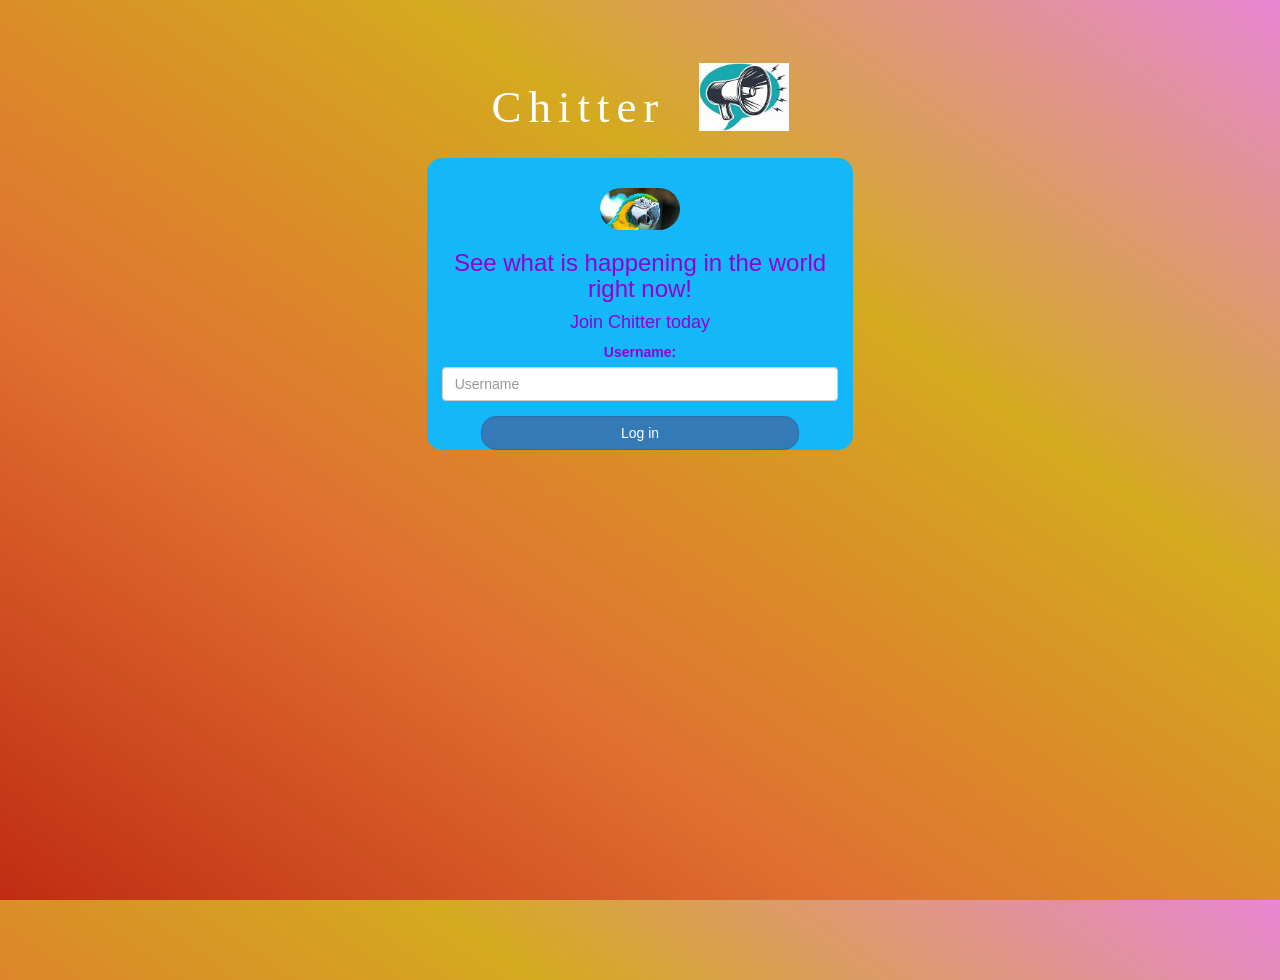
<file: index.html>
<!DOCTYPE html>
<html>
<head>
	<title>Kwitter</title>
<link href="https://fonts.googleapis.com/css?family=Yeon+Sung&display=swap" rel="stylesheet"><meta name="viewport" content="width=device-width, initial-scale=1">

<link rel="stylesheet" href="https://maxcdn.bootstrapcdn.com/bootstrap/3.4.0/css/bootstrap.min.css">
<script src="https://ajax.googleapis.com/ajax/libs/jquery/3.4.1/jquery.min.js"></script>
<script src="https://maxcdn.bootstrapcdn.com/bootstrap/3.4.0/js/bootstrap.min.js"></script>

<link rel="stylesheet" type="text/css" href="style.css">
<script src="kwitter.js"></script>
</head>
<body>
<center>
    <h1 class="header">	
		Chitter	<sup>
	<img src="megaphone.jpg">
	</sup>
</h1>
	<div class="col-lg-4 col-md-6 col-sm-6 col-xs-11 login_div">
	<img src="parrot.jpg" class="logo">
		<h3 >See what is happening in the world right now!</h3>
		<h4 >Join Chitter today</h4>
		<div class="form-group">
		  <label >Username:</label>
		  <input type="text" id="user_name" class="form-control" placeholder="Username">

		</div>
		<button id="login_button" class="btn btn-primary" onclick="addUser()">Log in</button>
	</div>
</center>
</body>
</html>
</file>
<file: style.css>
html, body{
  height: 100%;
  margin: 0;
}
.header
{
	color: white;font-family: 'sans-serif';font-size: 45px;letter-spacing: 7px;margin-top: 80px;
}

body {
background-image: linear-gradient(to right top, #c02c12, #e07131, #d4aa1f, #e986d3);
color:darkviolet;
}
.logo {
    width: 80px;margin-top: 30px;border-radius: 40px;
}
.login_div
{
	background:rgb(20, 183, 247);float: none;border-radius: 15px;
}
.header img
{
	width: 90px;margin-left: 15px;
}
#login_button
{
	width: 80%;border-radius: 15px;
}
</file>
